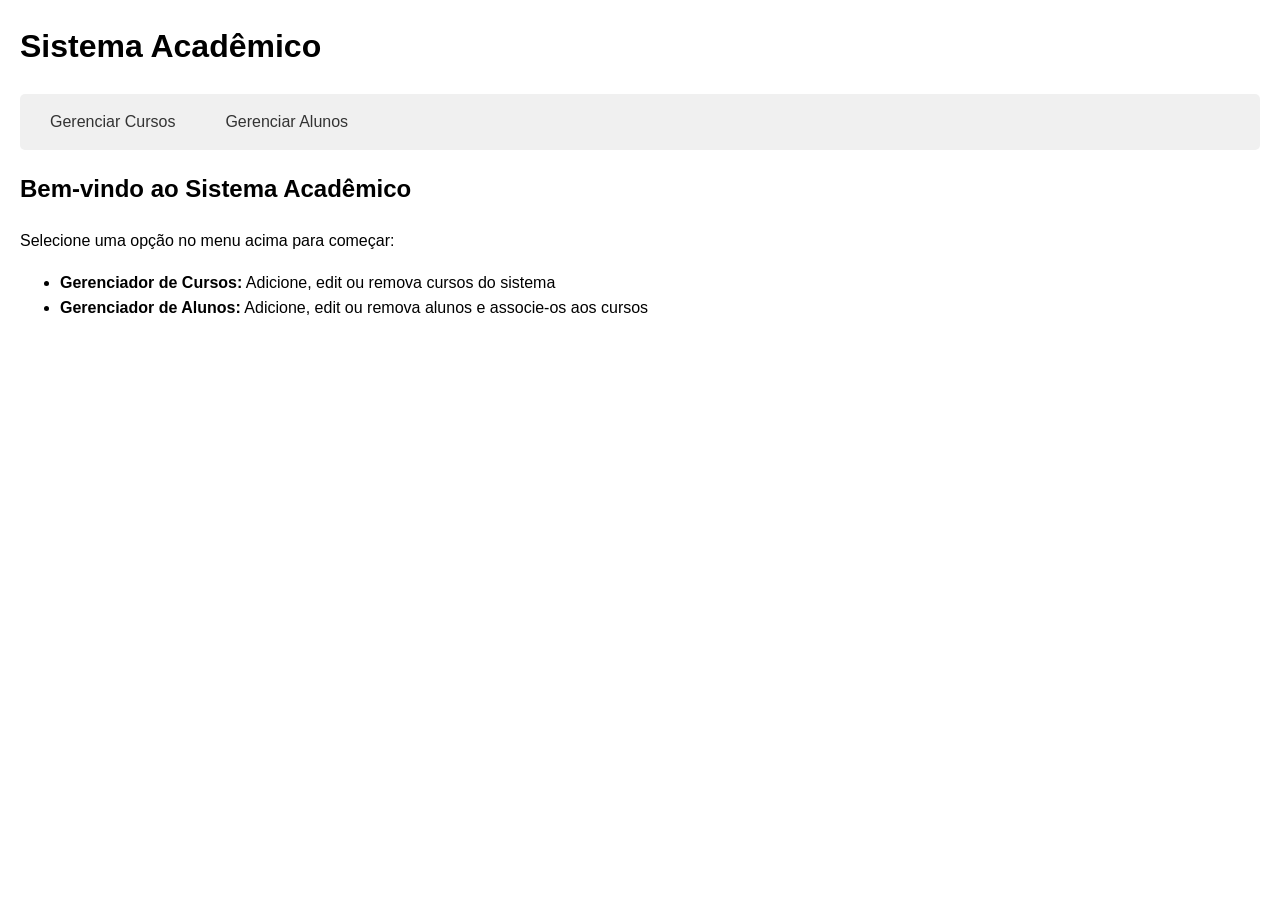
<file: index.html>
<!DOCTYPE html>
<html lang="en">
  <head>
    <meta charset="UTF-8" />
    <meta name="viewport" content="width=device-width, initial-scale=1.0" />
    <link rel="stylesheet" href="assets/css/style.css" />
    <title>SPA - Sistema Acadêmico</title>
  </head>
  <body>
    <h1>Sistema Acadêmico</h1>

    <!-- Menu navegação -->
    <nav class="menu">
      <ul>
        <li><a href="cursos.html">Gerenciar Cursos</a></li>
        <li><a href="alunos.html">Gerenciar Alunos</a></li>
      </ul>
    </nav>

    <!-- Conteúdo principal -->
    <main>
      <h2>Bem-vindo ao Sistema Acadêmico</h2>
      <p>Selecione uma opção no menu acima para começar:</p>
      <ul>
        <li>
          <strong>Gerenciador de Cursos:</strong> Adicione, edit ou remova
          cursos do sistema
        </li>
        <li>
          <strong>Gerenciador de Alunos:</strong> Adicione, edit ou remova
          alunos e associe-os aos cursos
        </li>
      </ul>
    </main>

    <script src="assets/js/script.js"></script>
  </body>
</html>
</file>
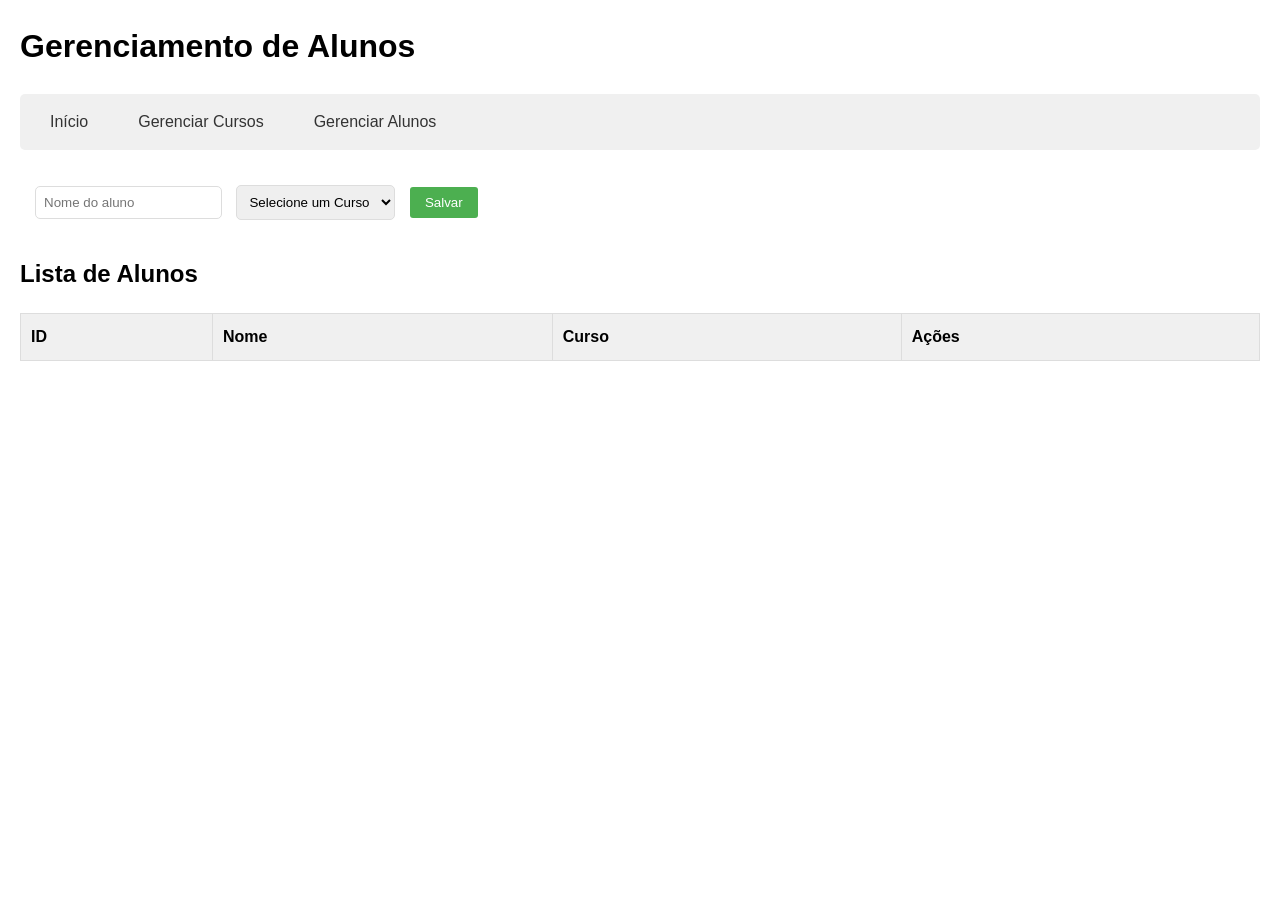
<file: alunos.html>
<!DOCTYPE html>
<html lang="en">
  <head>
    <meta charset="UTF-8" />
    <meta name="viewport" content="width=device-width, initial-scale=1.0" />
    <title>SPA - Gerenciamento de Alunos</title>
    <link rel="stylesheet" href="assets/css/style.css" />
  </head>
  <body>
    <h1>Gerenciamento de Alunos</h1>

    <!-- Menu navegação -->
    <nav class="menu">
      <ul>
        <li><a href="index.html">Início</a></li>
        <li><a href="cursos.html">Gerenciar Cursos</a></li>
        <li><a href="alunos.html">Gerenciar Alunos</a></li>
      </ul>
    </nav>

    <form id="formularioAluno">
      <input type="hidden" id="campoId" name="id" />
      <input
        type="text"
        id="campoNome"
        name="nome"
        placeholder="Nome do aluno"
        required
      />
      <select name="curso" id="campoCurso" required>
        <option value="">Selecione um Curso</option>
      </select>
      <button type="submit">Salvar</button>
    </form>

    <h2>Lista de Alunos</h2>
    <table id="tabelaAlunos">
      <thead>
        <tr>
          <th>ID</th>
          <th>Nome</th>
          <th>Curso</th>
          <th>Ações</th>
        </tr>
      </thead>
      <tbody></tbody>
    </table>

    <script src="assets/js/script.js"></script>
    <script src="assets/js/alunos.js"></script>
  </body>
</html>
</file>
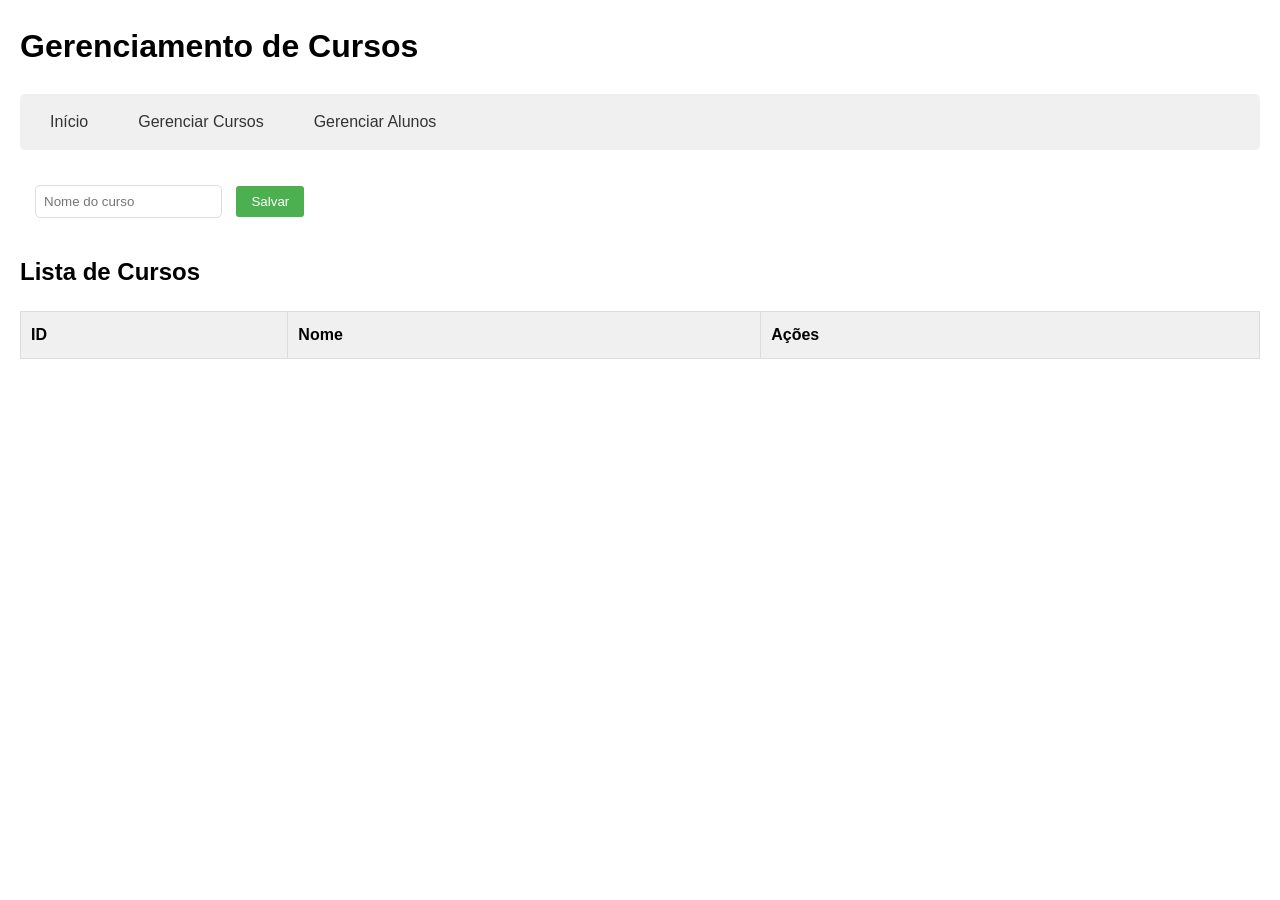
<file: cursos.html>
<!DOCTYPE html>
<html lang="en">
  <head>
    <meta charset="UTF-8" />
    <meta name="viewport" content="width=device-width, initial-scale=1.0" />
    <title>SPA - Gerenciamento de Cursos</title>
    <link rel="stylesheet" href="assets/css/style.css" />
  </head>
  <body>
    <h1>Gerenciamento de Cursos</h1>

    <!-- Menu navegação -->
    <nav class="menu">
      <ul>
        <li><a href="index.html">Início</a></li>
        <li><a href="cursos.html">Gerenciar Cursos</a></li>
        <li><a href="alunos.html">Gerenciar Alunos</a></li>
      </ul>
    </nav>

    <form id="formularioCurso">
      <input type="hidden" id="campoId" name="id" />
      <input
        type="text"
        id="campoNome"
        name="nome"
        placeholder="Nome do curso"
        required
      />
      <button type="submit">Salvar</button>
    </form>

    <h2>Lista de Cursos</h2>
    <table id="tabelaCursos">
      <thead>
        <tr>
          <th>ID</th>
          <th>Nome</th>
          <th>Ações</th>
        </tr>
      </thead>
      <tbody></tbody>
    </table>

    <script src="assets/js/script.js"></script>
    <script src="assets/js/cursos.js"></script>
  </body>
</html>
</file>
<file: assets/css/style.css>
body {
  font-family: Arial, sans-serif;
  margin: 20px;
  line-height: 1.6;
}

.menu {
  background-color: #f0f0f0;
  padding: 15px;
  margin-bottom: 20px;
  border-radius: 5px;
}

.menu ul {
  list-style: none;
  padding: 0;
  margin: 0;
  display: flex;
  gap: 20px;
}

.menu a {
  text-decoration: none;
  color: #333;
  padding: 8px 15px;
  border-radius: 3px;
  transition: background-color 0.3s;
}

.menu a:hover {
  background-color: #ddd;
}

form {
  margin-bottom: 20px;
  padding: 15px;
  background-color: 15px;
  border-radius: 5px;
}

input[type="text"],
select {
  padding: 8px;
  margin-right: 10px;
  border: 1px solid #ddd;
  border-radius: 5px;
}

button {
  padding: 8px 15px;
  background-color: #4caf50;
  color: white;
  border: none;
  border-radius: 3px;
  cursor: pointer;
}

button:hover {
  background-color: #45a049;
}

table {
  width: 100%;
  border-collapse: collapse;
  margin-top: 20px;
}

th,
td {
  padding: 10px;
  border: 1px solid #ddd;
  text-align: left;
}

th {
  background-color: #f0f0f0;
}

tr:nth-child(even) {
  background-color: #f9f9f9;
}

.btn-editar {
  background-color: #2196f3;
  margin-right: 5px;
}

.btn-excluir {
  background-color: #f44336;
}

.btn-editar:hover {
  background-color: #1976d2;
}

.btn-excluir:hover {
  background-color: #d32f2f;
}
</file>
